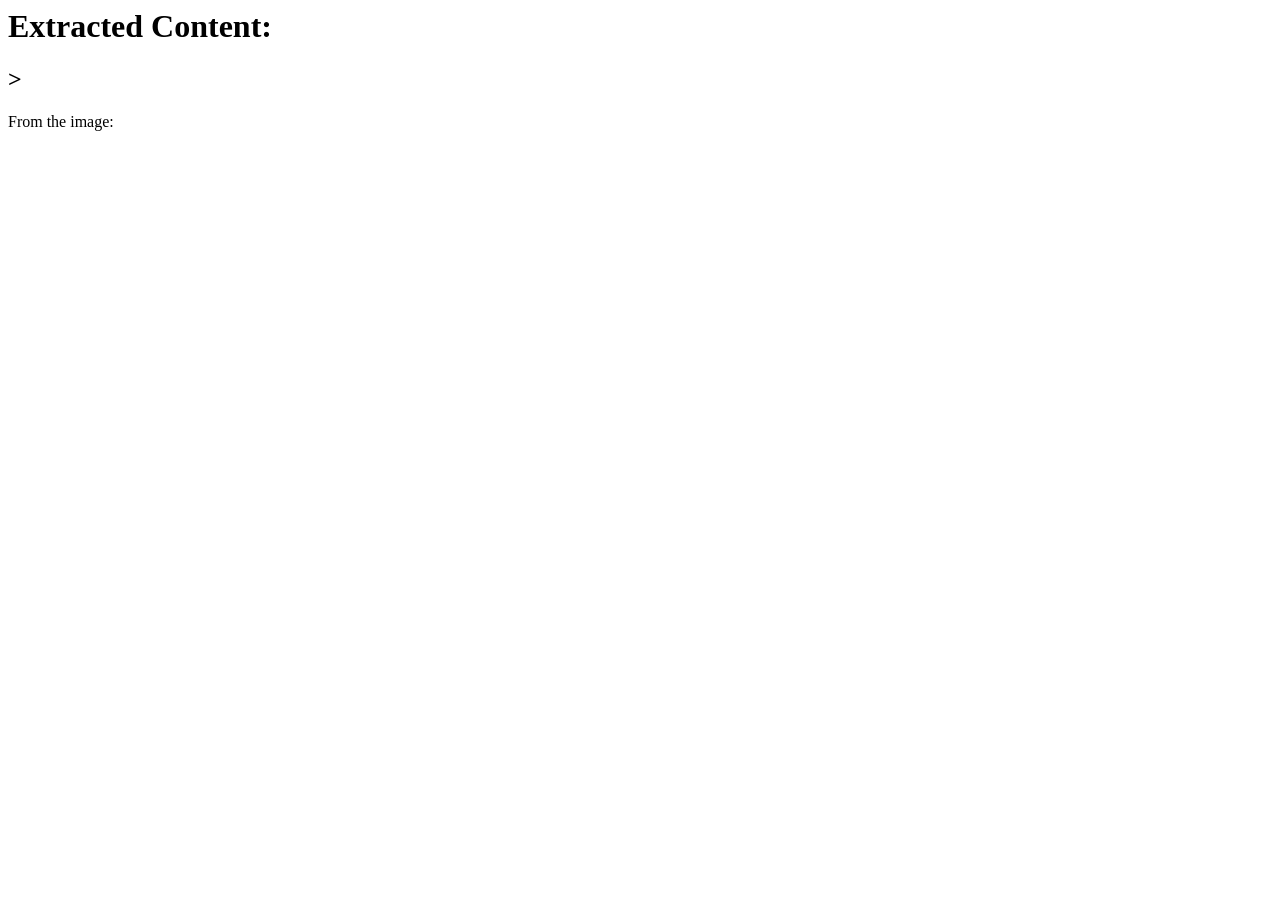
<file: cloud-tesseract/src/main/resources/result.html>
<html xmlns:th="http://www.thymeleaf.org">
<body>

<h1>Extracted Content:</h1>
<h2>><span th:text="${text}"></span></h2>

<p>From the image:</p>
<img th:src="'/' + ${file.getOriginalFilename()}"/>
</body>
</html>
</file>
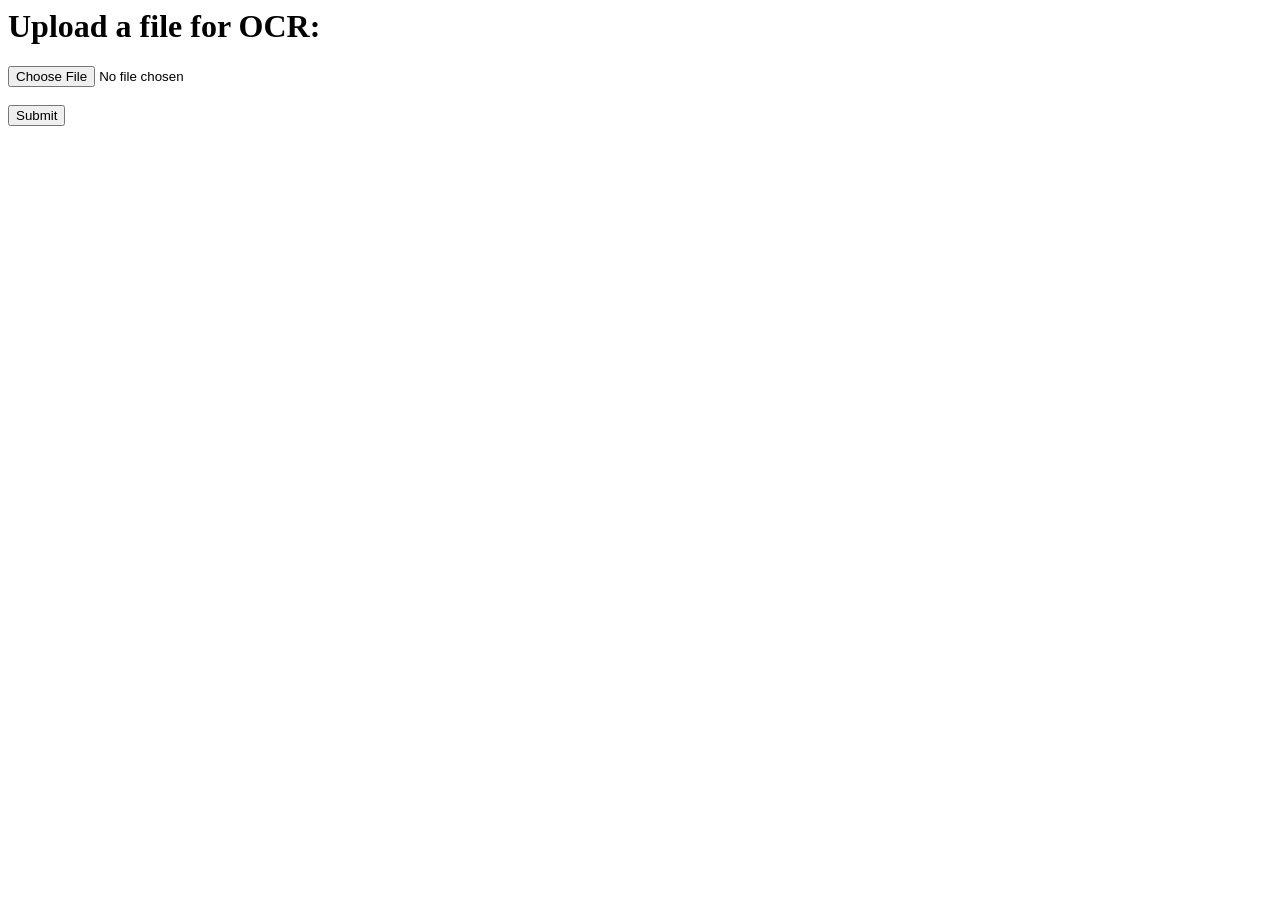
<file: cloud-tesseract/src/main/resources/upload.html>
<html>
<body>
<h1>Upload a file for OCR:</h1>

<form method="POST" action="/upload" enctype="multipart/form-data">
    <input type="file" name="file" /><br/><br/>
    <input type="submit" value="Submit" />
</form>

</body>
</html>
</file>
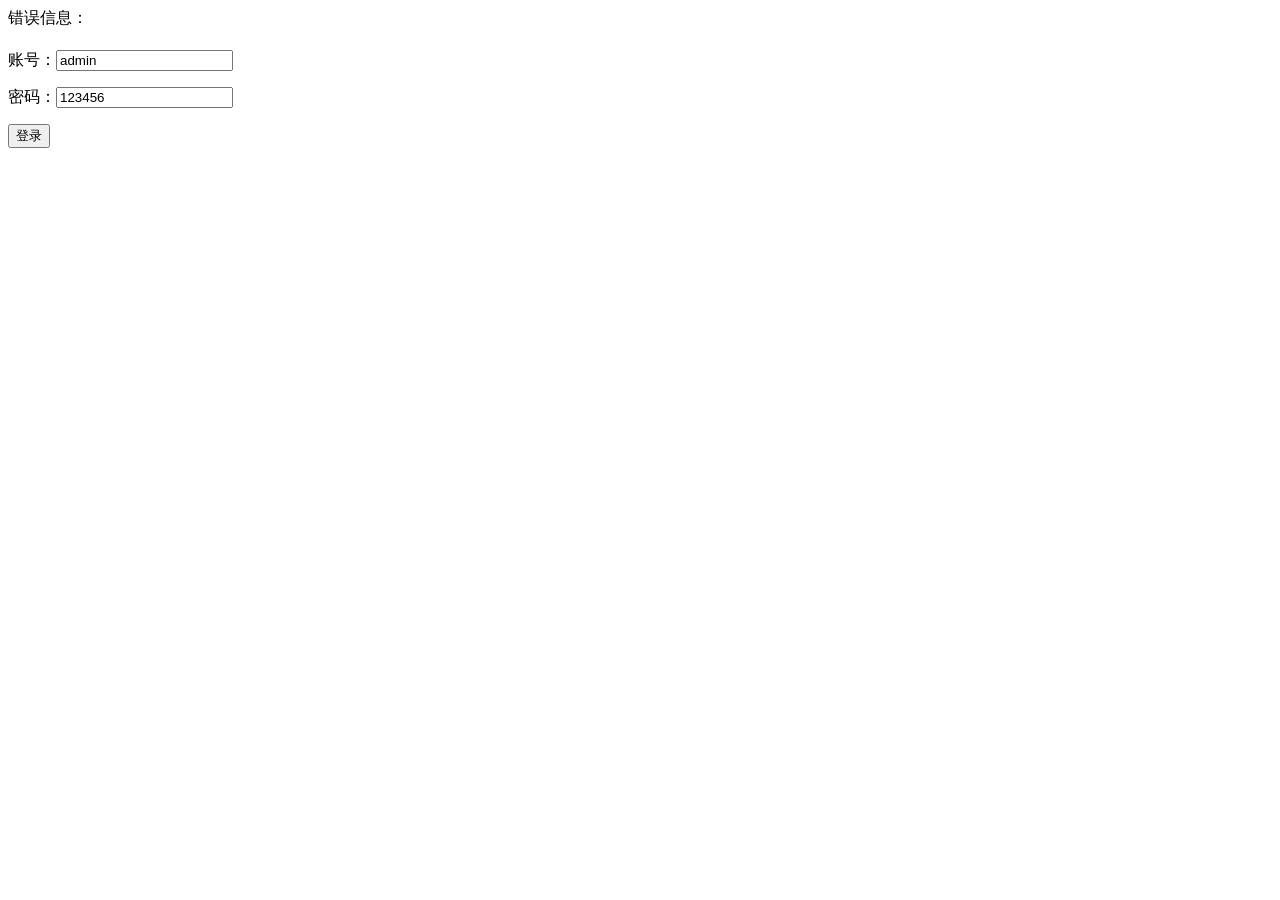
<file: cloud-shiro/src/main/resources/templates/login.html>
<!DOCTYPE html>
<html lang="en">
<head>
    <meta charset="UTF-8">
    <title>Login</title>
</head>
<body>
错误信息：<h4 th:text="${msg}"></h4>
<form action="" method="post">
    <p>账号：<input type="text" name="username" value="admin"/></p>
    <p>密码：<input type="text" name="password" value="123456"/></p>
    <p><input type="submit" value="登录"/></p>
</form>
</body>
</html>
</file>
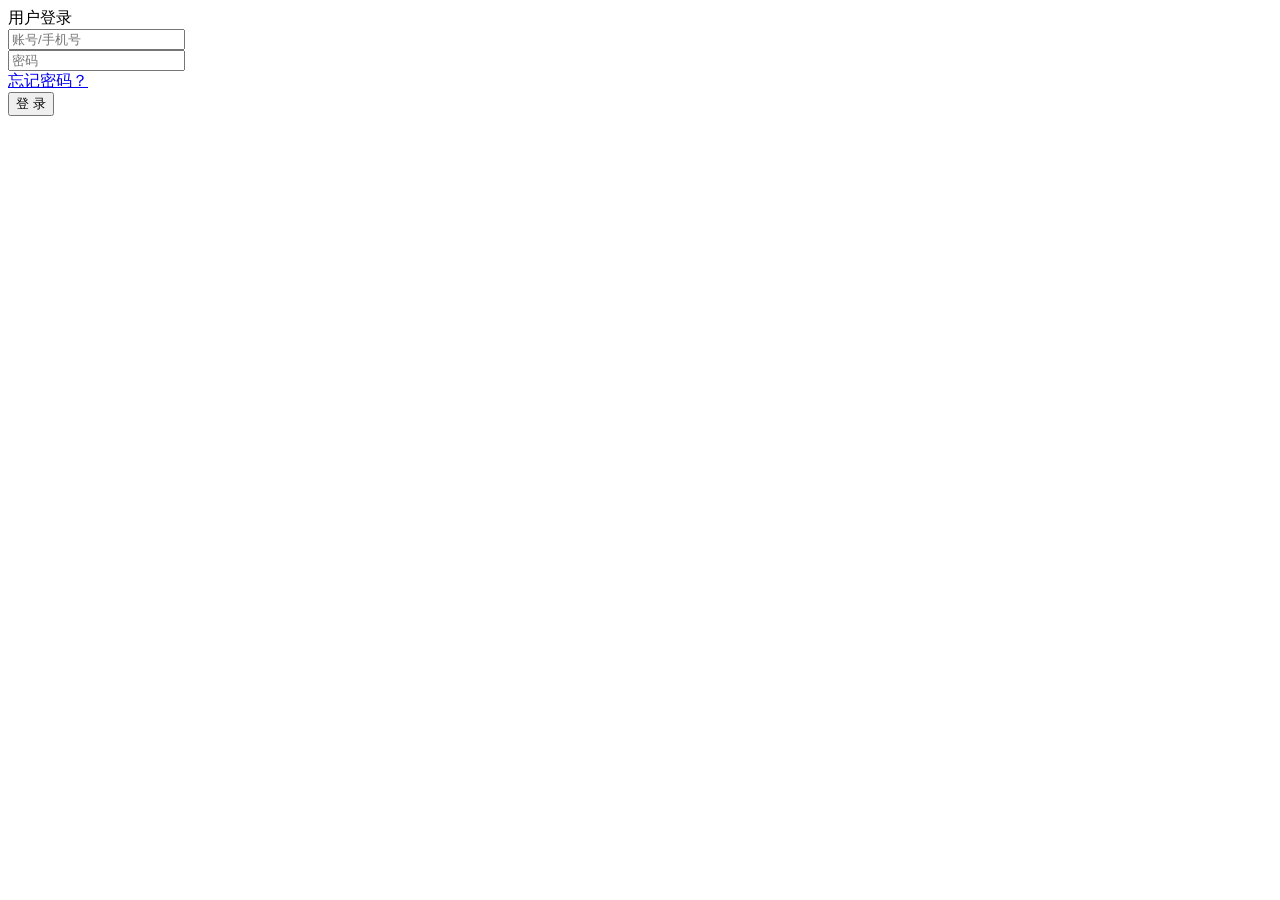
<file: cloud-web/src/main/resources/templates/login.html>
﻿<!DOCTYPE html>
<html xmlns:th="http://www.thymeleaf.org">
<head th:fragment="head(title,cssPaths)">
    <meta charset="UTF-8">
    <title></title>
    <meta name="viewport" content="width=device-width, initial-scale=1.0, maximum-scale=1.0, user-scalable=no">
    <link th:href="@{/system/style.css}" rel="stylesheet" type="text/css" />
    <script th:src="@{/libs/js/jquery.js}"></script>
    <script th:src="@{/libs/js/form/placeholder.js}"></script>
</head>
<body>
<div class="win">
    <div class="login_win">
        <div class="login_title"></div>
        <form id="iform" th:action="@{/login}" th:method="post" class="form_win">
            <div class="form_title">
                <span>用户登录</span>
            </div>
            <div class="user">
                <i></i><input type="text" name="userName" id="userName" placeholder="账号/手机号" />
            </div>
            <div class="passerword">
                <i></i><input type="password" name="password" id="password" placeholder="密码" />
            </div>
            <div class="remember clear">
                <a href="javascript:;">忘记密码？</a>
            </div>
            <input type="submit" value="登 录" class="submit"/>
            <!--<div class="login_copy">-->
                <!--<a href="http://www.uileader.com" target="_blank"></a>-->
            <!--</div>-->
        </form>

    </div>
</div>
</body>
</html>
</file>
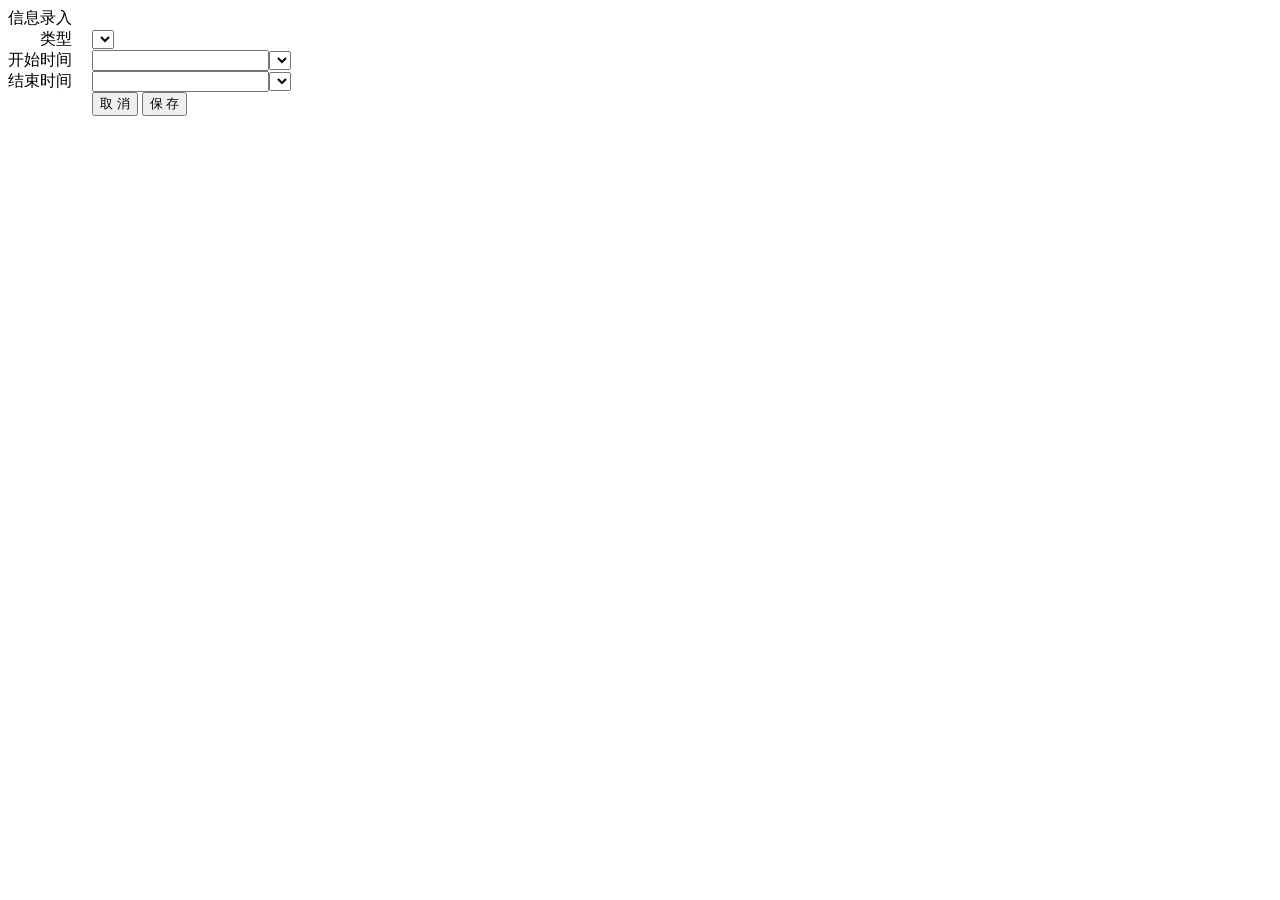
<file: cloud-web/src/main/resources/templates/sys/useradd.html>
<!DOCTYPE html PUBLIC "-//W3C//DTD XHTML 1.0 Transitional//EN" "http://www.w3.org/TR/xhtml1/DTD/xhtml1-transitional.dtd">
<html xmlns:th="http://www.thymeleaf.org">
<head>
    <meta http-equiv="Content-Type" content="text/html; charset=utf-8" />
    <title>新增用户</title>
    <!--框架必需start-->
    <script type="text/javascript" th:src="@{/libs/js/jquery.js}"></script>
    <script type="text/javascript" th:src="@{/libs/js/language/cn.js}"></script>
    <script type="text/javascript" th:src="@{/libs/js/framework.js}"></script>
    <link th:href="@{/libs/css/import_basic.css}" rel="stylesheet" type="text/css" />
    <link rel="stylesheet" type="text/css" id="customSkin" />
    <!--框架必需end-->
    <link rel="stylesheet" type="text/css" th:href="@{/main/userpage/style.css}" />
    <script type="text/javascript" th:src="@{/libs/js/form/datePicker/WdatePicker.js}"></script>
</head>
<body>
<div class="page_content">
    <div class="infoCard" style="">
        <div class="title">
            <span>信息录入</span>
        </div>
        <table border="0" cellspacing="0" cellpadding="0" class="announcement_title">
            <tr>
                <td style="text-align: right;padding-right: 20px;">类型</td>
                <td>
                    <select data='{"list":[{"value":"1","key":"外勤申请"},{"value":"2","key":"请假申请"},{"value":"3","key":"加班申请"}]}'></select>
                </td>
            </tr>
            <tr>
                <td style="text-align: right;padding-right: 20px;">开始时间</td>
                <td>
                    <table border="0" cellspacing="0" cellpadding="0">
                        <tr>
                            <td>
                                <input type="text" class="date"/>
                            </td>
                            <td>
                                <select selWidth="80" data='{"list":[{"value":"1","key":"上午"},{"value":"2","key":"下午"}]}'></select>
                            </td>
                        </tr>
                    </table>
                </td>
            </tr>
            <tr>
                <td style="text-align: right;padding-right: 20px;">结束时间</td>
                <td>
                    <table border="0" cellspacing="0" cellpadding="0">
                        <tr>
                            <td>
                                <input type="text" class="date"/>
                            </td>
                            <td>
                                <select selWidth="80" data='{"list":[{"value":"1","key":"上午"},{"value":"2","key":"下午"}]}'></select>
                            </td>
                        </tr>
                    </table>
                </td>
            </tr>
            <tr>
                <td style="text-align: right;padding-right: 20px;border: 0;"></td>
                <td style="border: 0;">
                    <input type="button" name="" id="" value="取 消" onclick="window.location='oa_01.html'"/>
                    <input type="button" name="" id="" value="保 存" onclick="window.location='oa_01.html'" class="primary"/>
                </td>
            </tr>
        </table>

    </div>
</div>

<script type="text/javascript">

</script>
</body>

</html>
</file>
